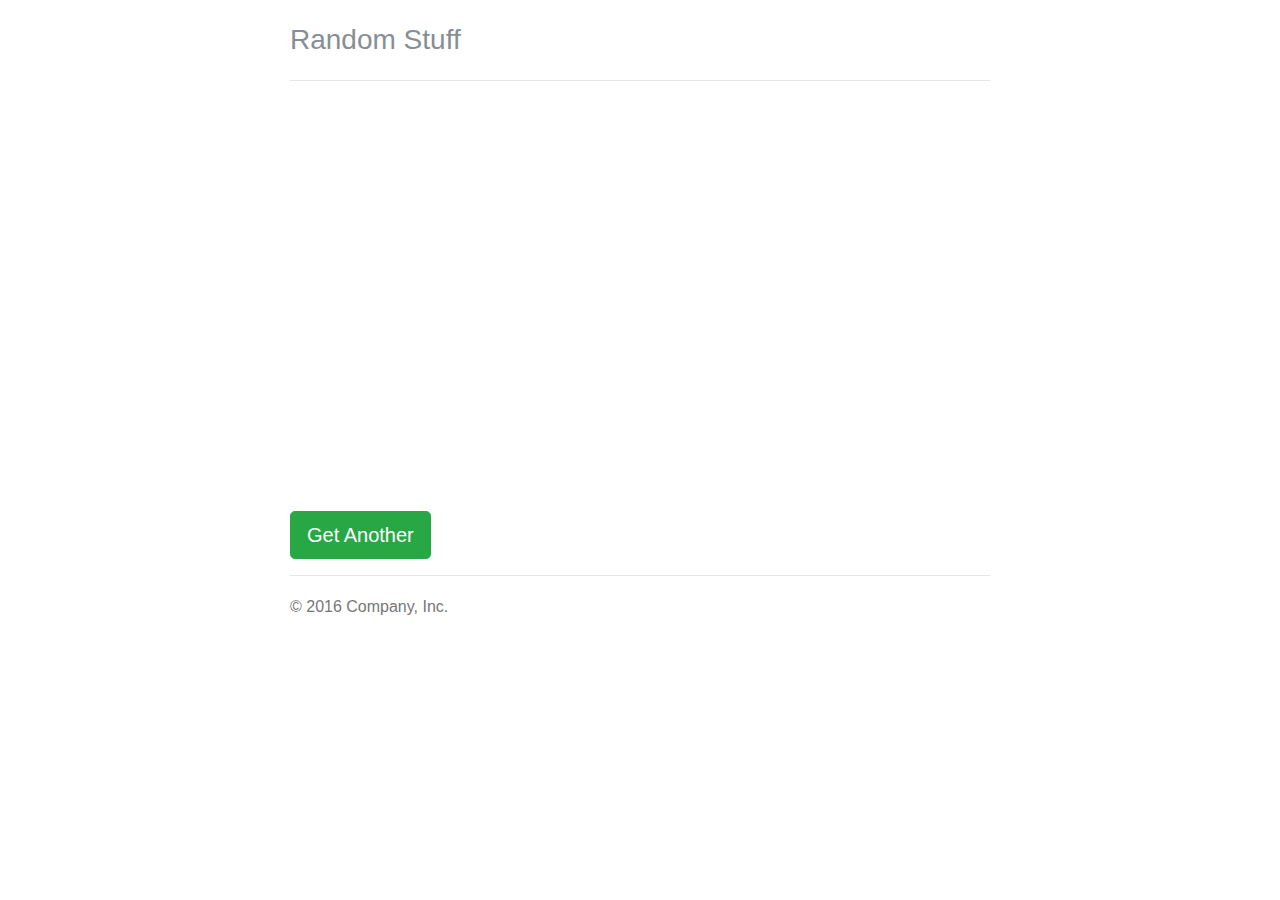
<file: assignments/earththoughts/www/html/index.html>
<!DOCTYPE html>
<html lang="en">
  <head>
    <meta charset="utf-8">
    <meta http-equiv="X-UA-Compatible" content="IE=edge">
    <meta name="viewport" content="width=device-width, initial-scale=1">
    <!-- The above 3 meta tags *must* come first in the head; any other head content must come *after* these tags -->
    <meta name="description" content="">
    <meta name="author" content="">

    <title>Narrow Jumbotron Template for Bootstrap</title>

    <!-- Bootstrap core CSS -->
    <script
    src="js/jquery-3.2.1.min.js"></script>
    <script src="js/popper.min.js"></script>   
    <script src="js/bootstrap.min.js"></script>
    <link rel="stylesheet" href="css/bootstrap.min.css">

    <!-- Custom styles for this template -->
    <link href="css/jumbotron-narrow.css" rel="stylesheet">

  </head>

  <body>

    <div class="container">
      <div class="header clearfix">
        <h3 class="text-muted">Random Stuff</h3>
      </div>

      <div class="jumbotron" id="main_image">
        <p class="lead" id="shower_quote"></p>   
      </div>
	  
      <p><a class="btn btn-lg btn-success" onclick="get_another()" href="#" role="button">Get Another</a></p>

      <footer class="footer">
        <p>&copy; 2016 Company, Inc.</p>
      </footer>

    </div> <!-- /container -->

    <script>
	
		
        $(function() {
            console.log( "ready!" );
            $.get( "http://localhost:5050/get_image", get_image);
			
			 $.get( "http://localhost:5050/get_quote", get_quote);
        });
		
		function get_image(data)
		{
			console.log(data.url)
			$('#main_image').css('background-image','url('+data.url+')');
		}  
		
		function get_quote(data)
		{
			console.log(data.quote)
			$('#main_image').css('color','white');
			$('#shower_quote').html("" +data.quote);
	}
		
		function get_another()
		{
			 $.get( "http://localhost:5050/get_image", function( data ) {
            
                console.log(data.url)
                $('#main_image').css('background-image','url('+data.url+')');
            });
			
			 $.get( "http://localhost:5050/get_quote", function( data ) {
            
                console.log(data.quote)
				$('#main_image').css('color','white');
				$('#shower_quote').html("" +data.quote);

            });
		}
    </script>
  </body>
</html>
</file>
<file: assignments/earththoughts/www/html/css/jumbotron-narrow.css>
/* Space out content a bit */
*
{
	box-sizing: border-box;
}

body {
  padding-top: 20px;
  padding-bottom: 20px;
}

/* Everything but the jumbotron gets side spacing for mobile first views */
.header,
.marketing,
.footer {
  padding-right: 15px;
  padding-left: 15px;
}

/* Custom page header */
.header {
  padding-bottom: 20px;
  border-bottom: 1px solid #e5e5e5;
}
/* Make the masthead heading the same height as the navigation */
.header h3 {
  margin-top: 0;
  margin-bottom: 0;
  line-height: 40px;
}

/* Custom page footer */
.footer {
  padding-top: 19px;
  color: #777;
  border-top: 1px solid #e5e5e5;
}

#main_image {
	background-color: transparent;
	margin-bottom: 0;
	min-height: 50%;
	background-repeat: no-repeat;
	background-position: center;
	-webkit-background-size: cover;
	background-size: cover;
	overflow: hidden;
	position: relative;
	width: 600px;
	height: 400px;
	
}

#shower_quote
{
	font-size: 30px;
	font-weight: bold;
	-webkit-text-stroke-width: 1px;
   -webkit-text-stroke-color: black;
    text-stroke-width: 1px;
    text-stroke-color: black;
	position: absolute;
    top: 50%;  /* position the top  edge of the element at the middle of the parent */
    left: 50%; /* position the left edge of the element at the middle of the parent */

    transform: translate(-50%, -50%); /* This is a shorthand of
                                         translateX(-50%) and translateY(-50%) */	
}

/* Customize container */
@media (min-width: 768px) {
  .container {
    max-width: 730px;
  }
}
.container-narrow > hr {
  margin: 30px 0;
}

/* Main marketing message and sign up button */
.jumbotron {
  width: 100%;
  height: 100%;
  text-align: center;
  border-bottom: 1px solid #e5e5e5;
}
.jumbotron .btn {
  padding: 14px 24px;
  font-size: 21px;
}

/* Supporting marketing content */
.marketing {
  margin: 40px 0;
}
.marketing p + h4 {
  margin-top: 28px;
}

/* Responsive: Portrait tablets and up */
@media screen and (min-width: 768px) {
  /* Remove the padding we set earlier */
  .header,
  .marketing,
  .footer {
    padding-right: 0;
    padding-left: 0;
  }
  /* Space out the masthead */
  .header {
    margin-bottom: 30px;
  }
  /* Remove the bottom border on the jumbotron for visual effect */
  .jumbotron {
    border-bottom: 0;
  }
}
</file>
